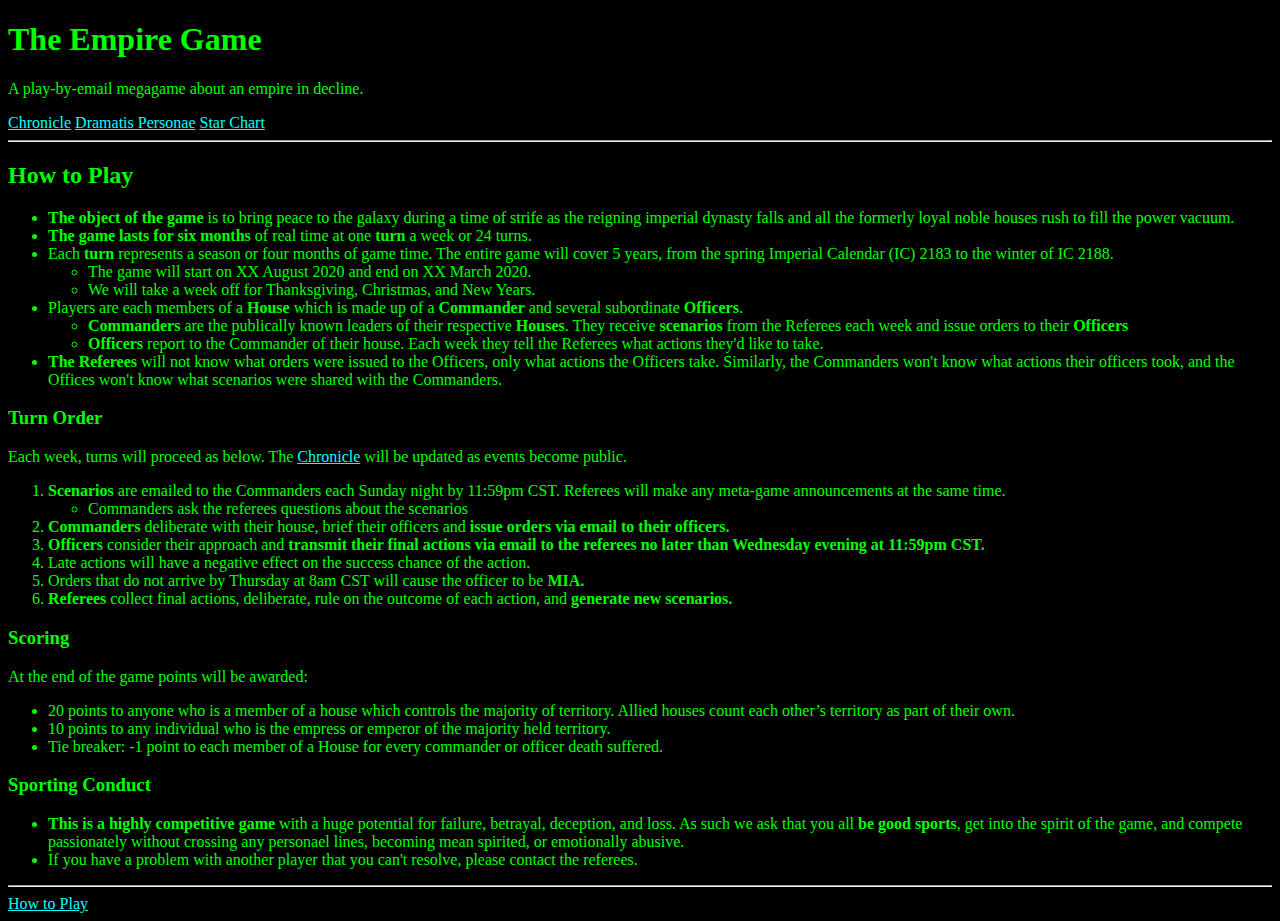
<file: index.html>
<!DOCTYPE html>
<html>
<head>
  <title>Empire | Chronicle</title>
  <link rel="stylesheet" type="text/css" href="stylesheet.css">
</head>
<body>
  <div id="header">
  <h1>The Empire Game</h1>
	  <p>A play-by-email megagame about an empire in decline.</p>
    <nav>
      <a href="./chronicle.html">Chronicle</a> <a href="./personae.html">Dramatis Personae</a> <a href="./starchart.html">Star Chart</a>
    </nav>
    <hr>
  </div>
<h2>How to Play</h2>
	<ul>
		<li><strong>The object of the game</strong> is to bring peace to the galaxy during a time of strife as the reigning imperial dynasty falls and all the formerly loyal noble houses rush to fill the power vacuum. </li>
		<li><strong>The game lasts for six months</strong> of real time at one <strong>turn</strong> a week or 24 turns.
    <li>Each <strong>turn</strong> represents a season or four months of game time. The entire game will cover 5 years, from the spring Imperial Calendar (IC) 2183 to the winter of IC 2188.</li>
      <ul>
        <li>The game will start on XX August 2020 and end on XX March 2020.</li>
        <li>We will take a week off for Thanksgiving, Christmas, and New Years.</li>
      </ul>
    </li>
    <li>Players are each members of a <strong>House</strong> which is made up of a <strong>Commander</strong> and several subordinate <strong>Officers</strong>.
      <ul>
        <li><strong>Commanders</strong> are the publically known leaders of their respective <strong>Houses</strong>. They receive <strong>scenarios</strong> from the Referees each week and issue orders to their <strong>Officers</strong></li>
        <li><strong>Officers</strong> report to the Commander of their house. Each week they tell the Referees what actions they'd like to take.</strong></li>
      </ul>
    <li><strong>The Referees</strong> will not know what orders were issued to the Officers, only what actions the Officers take. Similarly, the Commanders won't know what actions their officers took, and the Offices won't know what scenarios were shared with the Commanders.</li>
	</ul>
<h3>Turn Order</h3>
Each week, turns will proceed as below. The <a href="./chronicle.html">Chronicle</a> will be updated as events become public.
	<ol>
		<li><strong>Scenarios</strong> are emailed to the Commanders each Sunday night by 11:59pm CST. Referees will make any meta-game announcements at the same time.
      <ul>
        <li>Commanders ask the referees questions about the scenarios</li>
      </ul>
    </li>
		<li><strong>Commanders</strong> deliberate with their house, brief their officers and <strong>issue orders via email to their officers.</strong> </li>
		<li><strong>Officers</strong> consider their approach and <strong>transmit their final actions via email to the referees no later than Wednesday evening at 11:59pm CST.</strong> </li>
		<li>Late actions will have a negative effect on the success chance of the action. </li>
		<li>Orders that do not arrive by Thursday at 8am CST will cause the officer to be <strong>MIA.</strong></li>
		<li><strong>Referees</strong> collect final actions, deliberate, rule on the outcome of each action, and <strong>generate new scenarios.</strong></li>
	</ol>
<h3>Scoring</h3>
<p>At the end of the game points will be awarded:<p>
	<ul>
		<li>20 points to anyone who is a member of a house which controls the majority of territory. Allied houses count each other’s territory as part of their own. </li>
		<li>10 points to any individual who is the empress or emperor of the majority held territory.</li>
		<li>Tie breaker: -1 point to each member of a House for every commander or officer death suffered. </li>
	</ul>
<h3>Sporting Conduct</h3>
	<ul>
		<li><strong>This is a highly competitive game</strong> with a huge potential for failure, betrayal, deception, and loss. As such we ask that you all <strong>be good sports</strong>, get into the spirit of the game, and compete passionately without crossing any personael lines, becoming mean spirited, or emotionally abusive. </li>
		<li>If you have a problem with another player that you can't resolve, please contact the referees.</li>
	</ul>
  <footer>
    <hr>
    <a href="./index.html">How to Play</a>
  </footer>
</body>
</html>
</file>
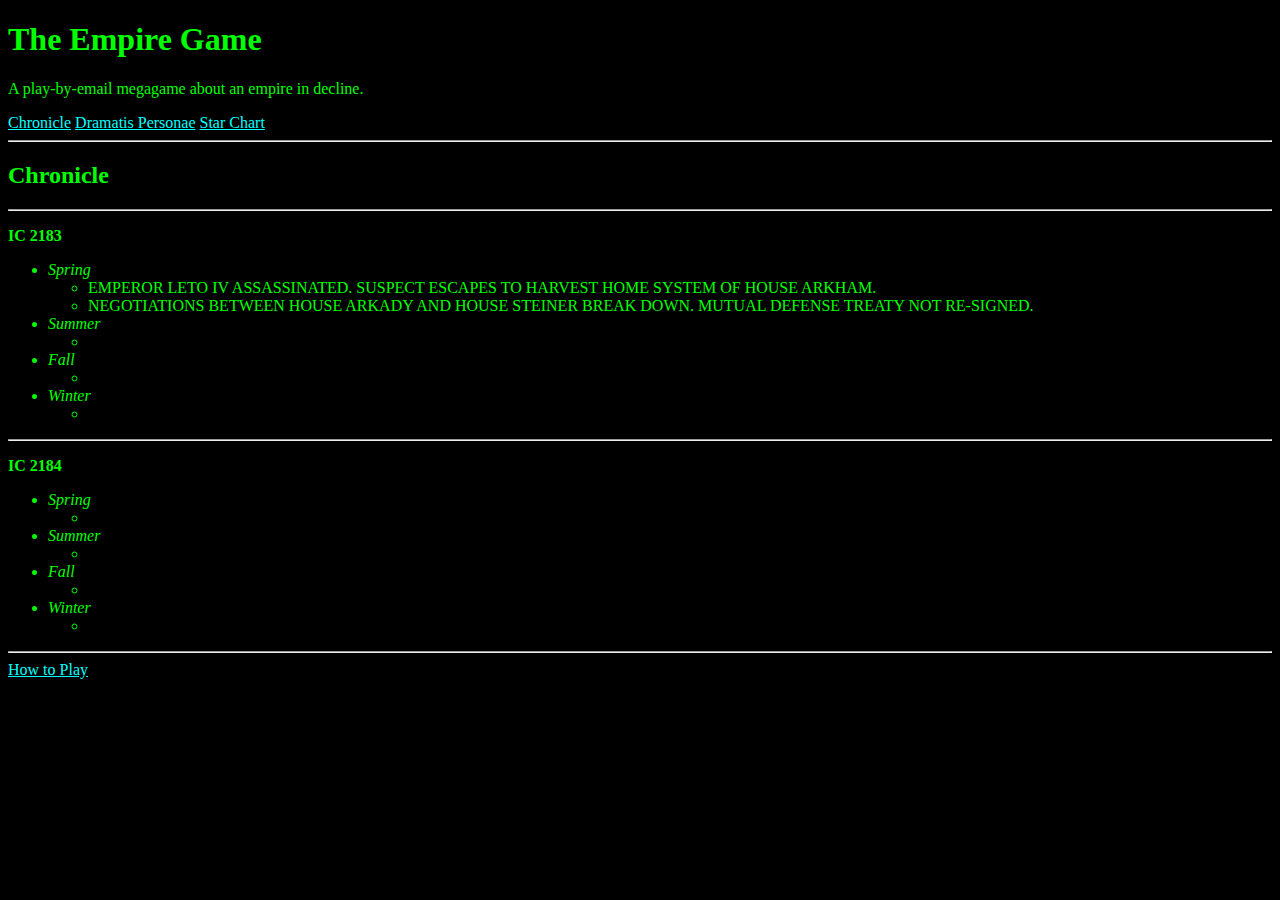
<file: chronicle.html>
<!DOCTYPE html>
<html>
<head>
  <title>Empire | Chronicle</title>
  <link rel="stylesheet" type="text/css" href="stylesheet.css">
</head>
<body>
  <div id="header">
  <h1>The Empire Game</h1>
	  <p>A play-by-email megagame about an empire in decline.</p>
    <nav>
      <a href="./chronicle.html">Chronicle</a> <a href="./personae.html">Dramatis Personae</a> <a href="./starchart.html">Star Chart</a>
    </nav>
    <hr>
  </div>
  <h2>Chronicle</h2>
  <hr>
    <p><strong>IC 2183</strong>
    <ul>
      <li><em>Spring</em></li>
      <ul>
        <li>EMPEROR LETO IV ASSASSINATED. SUSPECT ESCAPES TO HARVEST HOME SYSTEM OF HOUSE ARKHAM.</li>
        <li>NEGOTIATIONS BETWEEN HOUSE ARKADY AND HOUSE STEINER BREAK DOWN. MUTUAL DEFENSE TREATY NOT RE-SIGNED.</li>
      </ul>
      <li><em>Summer</em></li>
      <ul>
        <li></li>
      </ul>
      <li><em>Fall</em></li>
      <ul>
        <li></li>
      </ul>
      <li><em>Winter</em></li>
      <ul>
        <li></li>
      </ul>
    </ul>
    <hr>
    <p><strong>IC 2184</strong>
    <ul>
      <li><em>Spring</em></li>
      <ul>
        <li></li>
      </ul>
      <li><em>Summer</em></li>
      <ul>
        <li></li>
      </ul>
      <li><em>Fall</em></li>
      <ul>
        <li></li>
      </ul>
      <li><em>Winter</em></li>
      <ul>
        <li></li>
      </ul>
    </ul>
    <footer>
      <hr>
      <a href="./index.html">How to Play</a>
    </footer>
</body>
</html>
</file>
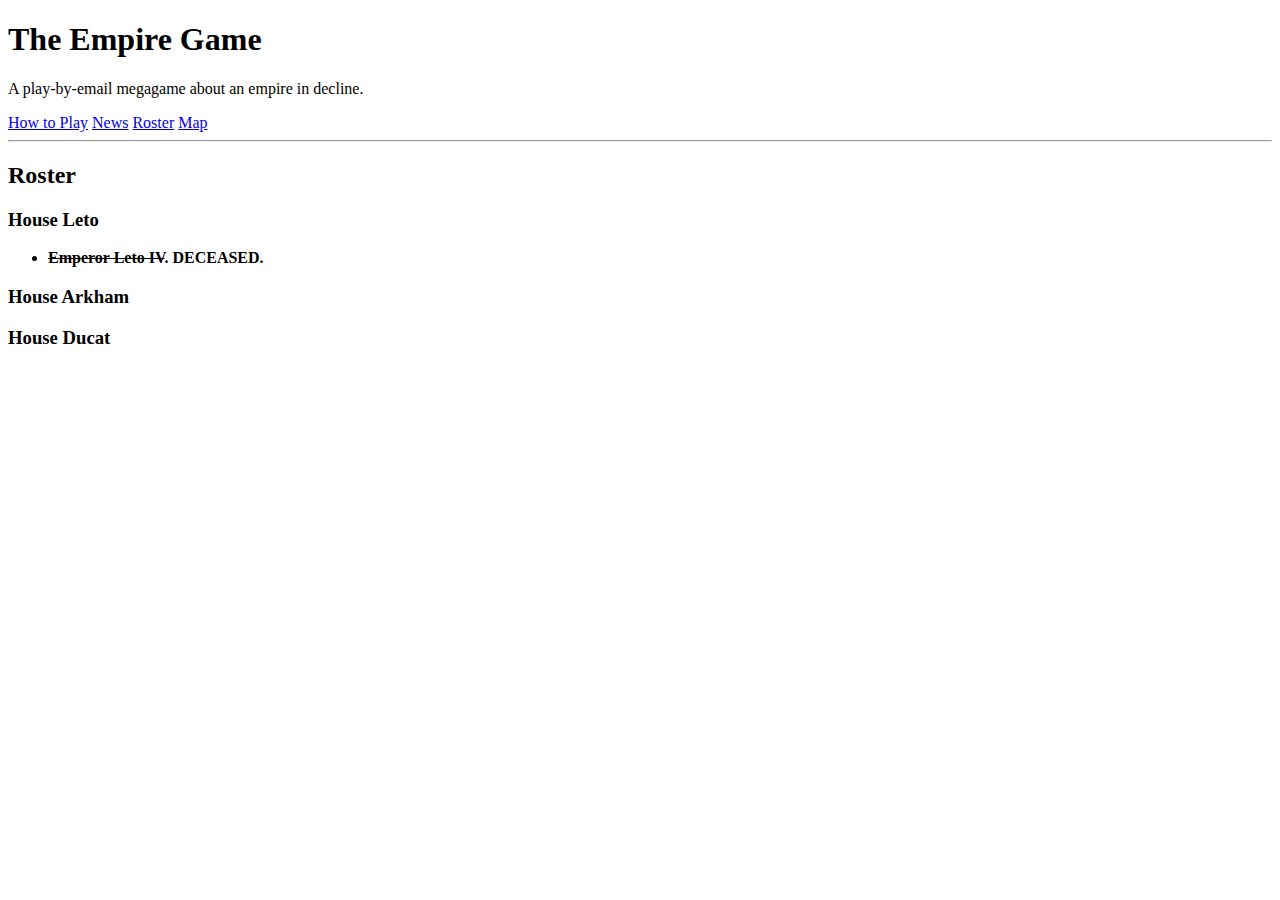
<file: citizens.html>
<!DOCTYPE html>
<head>
  <title>Empire | Roster</title>
</head>
<body>
  <div id="header">
  <h1>The Empire Game</h1>
	  <p>A play-by-email megagame about an empire in decline.</p>
    <nav>
      <a href="./index.html">How to Play</a> <a href="./news.html">News</a> <a href="./roster.html">Roster</a> <a href="./map.html">Map</a>
    </nav>
    <hr>
  </div>
  <h2>Roster</h2>
  <h3>House Leto</h3>
    <ul>
      <li><strong><s>Emperor Leto IV</s>. DECEASED.</strong></li>
    </ul>
  <h3>House Arkham</h3>
  <h3>House Ducat</h3>
</body>
<html>
</file>
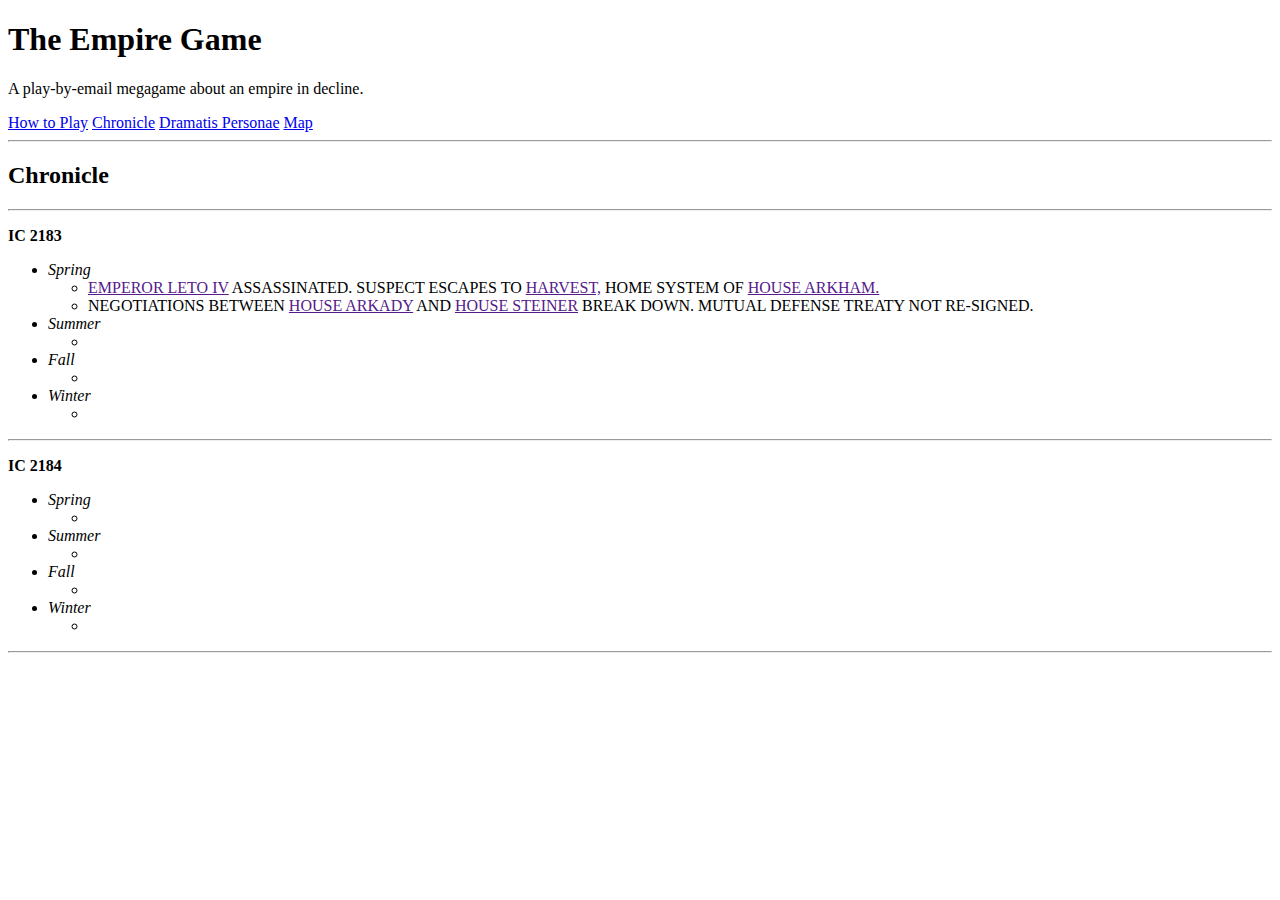
<file: news.html>
<!DOCTYPE html>
<head>
  <title>Empire | Chronicle</title>
</head>
<body>
  <div id="header">
  <h1>The Empire Game</h1>
	  <p>A play-by-email megagame about an empire in decline.</p>
    <nav>
      <a href="./index.html">How to Play</a> <a href="./chronicle.html">Chronicle</a> <a href="/personae.html">Dramatis Personae</a> <a href="./map.html">Map</a>
    </nav>
    <hr>
  </div>
  <h2>Chronicle</h2>
  <hr>
    <p><strong>IC 2183</strong>
    <ul>
      <li><em>Spring</em></li>
      <ul>
        <li><a href="">EMPEROR LETO IV</a> ASSASSINATED. SUSPECT ESCAPES TO <a href="">HARVEST,</a> HOME SYSTEM OF <a href="">HOUSE ARKHAM.</a></li>
        <li>NEGOTIATIONS BETWEEN <a href="">HOUSE ARKADY</a> AND <a href="">HOUSE STEINER</a> BREAK DOWN. MUTUAL DEFENSE TREATY NOT RE-SIGNED.</li>
      </ul>
      <li><em>Summer</em></li>
      <ul>
        <li></li>
      </ul>
      <li><em>Fall</em></li>
      <ul>
        <li></li>
      </ul>
      <li><em>Winter</em></li>
      <ul>
        <li></li>
      </ul>
    </ul>
    <hr>
    <p><strong>IC 2184</strong>
    <ul>
      <li><em>Spring</em></li>
      <ul>
        <li></li>
      </ul>
      <li><em>Summer</em></li>
      <ul>
        <li></li>
      </ul>
      <li><em>Fall</em></li>
      <ul>
        <li></li>
      </ul>
      <li><em>Winter</em></li>
      <ul>
        <li></li>
      </ul>
    </ul>
    <hr>
</body>
<html>
</file>
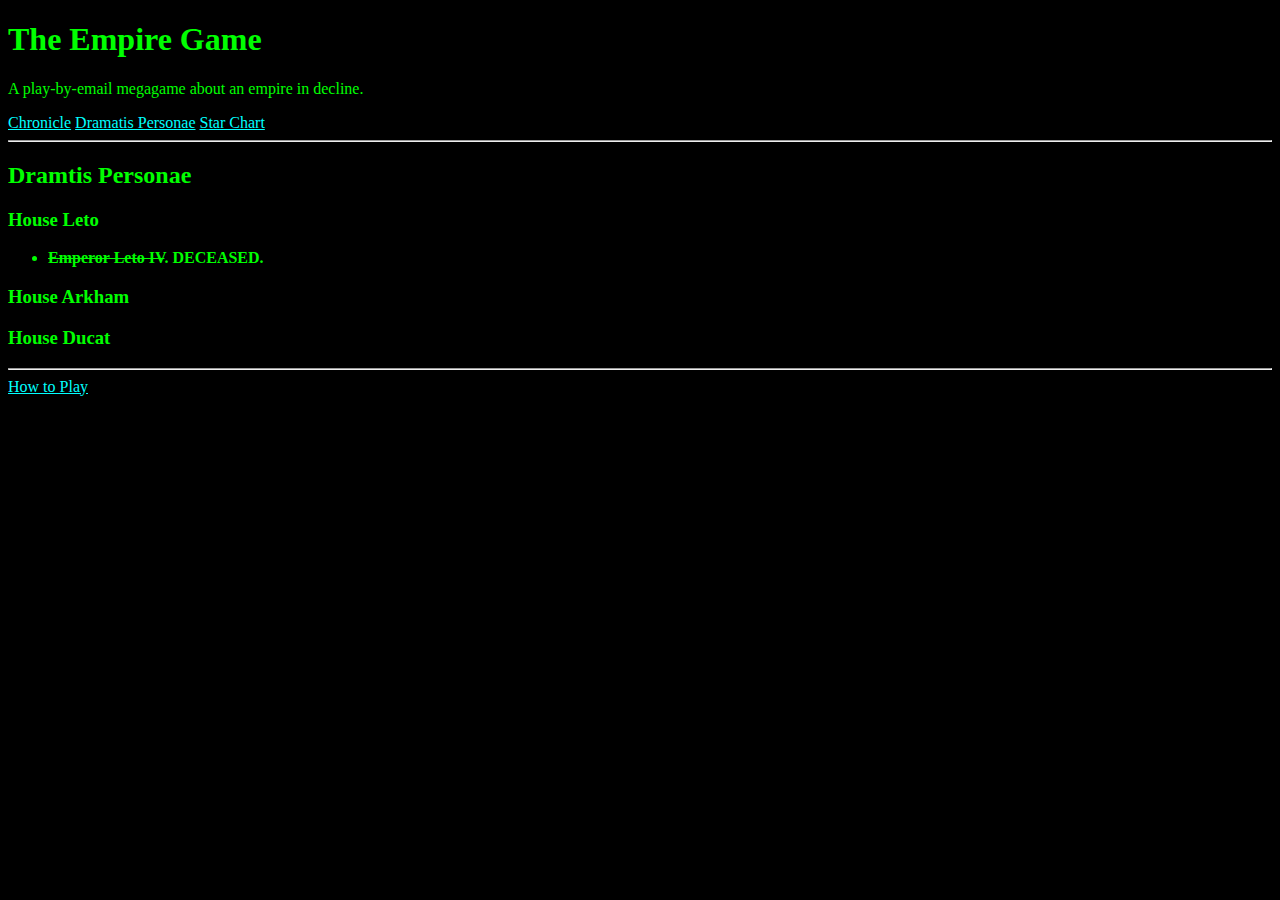
<file: personae.html>
<!DOCTYPE html>
<html>
<head>
  <title>Empire | Chronicle</title>
  <link rel="stylesheet" type="text/css" href="stylesheet.css">
</head>
<body>
  <div id="header">
  <h1>The Empire Game</h1>
	  <p>A play-by-email megagame about an empire in decline.</p>
    <nav>
      <a href="./chronicle.html">Chronicle</a> <a href="./personae.html">Dramatis Personae</a> <a href="./starchart.html">Star Chart</a>
    </nav>
    <hr>
  </div>
  <h2>Dramtis Personae</h2>
  <h3>House Leto</h3>
    <ul>
      <li><strong><s>Emperor Leto IV</s>. DECEASED.</strong></li>
    </ul>
  <h3>House Arkham</h3>
  <h3>House Ducat</h3>
  <footer>
    <hr>
    <a href="./index.html">How to Play</a>
  </footer>
</body>
</html>
</file>
<file: stylesheet.css>
body {
  background-color: black;
  color: lime;
}

a {
  color: cyan;
}

a:hover {
  color: black;
  background-color: yellow;
}
</file>
